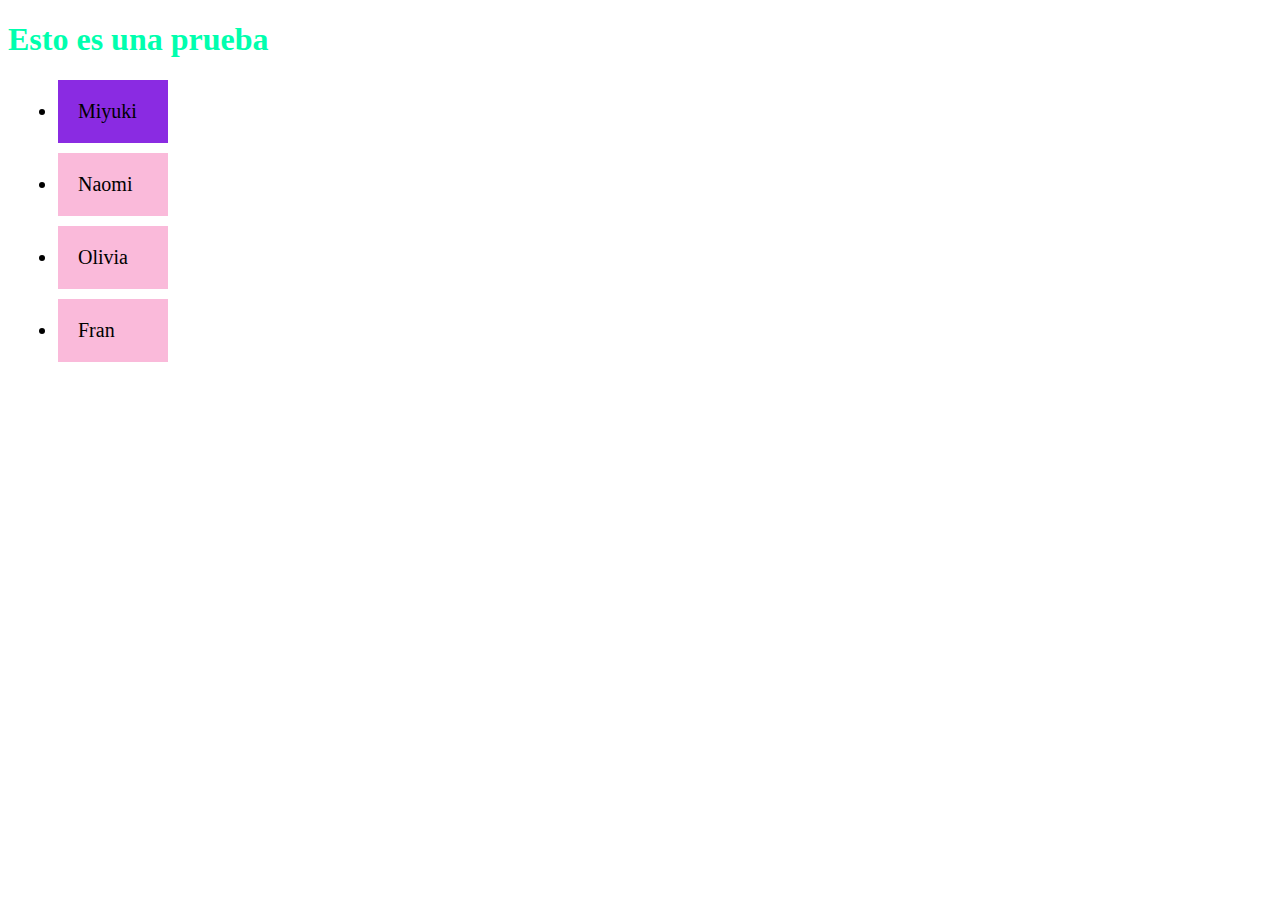
<file: index.html>
<!DOCTYPE html>
<html>
<head>
	<title>NVL-CSS-P3a</title>
	<link rel="stylesheet" type="text/css" href="style.css"> 
	<style type="text/css">
		ul li {
			background-color: #fabada;
			color: #000000;
		}
	</style>
</head>

<body>
	<h1>Esto es una prueba</h1>
	<ul>
		<li style="background-color: blueviolet;">Miyuki</li>
		<li>Naomi</li>
		<li>Olivia</li>
		<li>Fran</li>
	</ul>

</body>

</html>
</file>
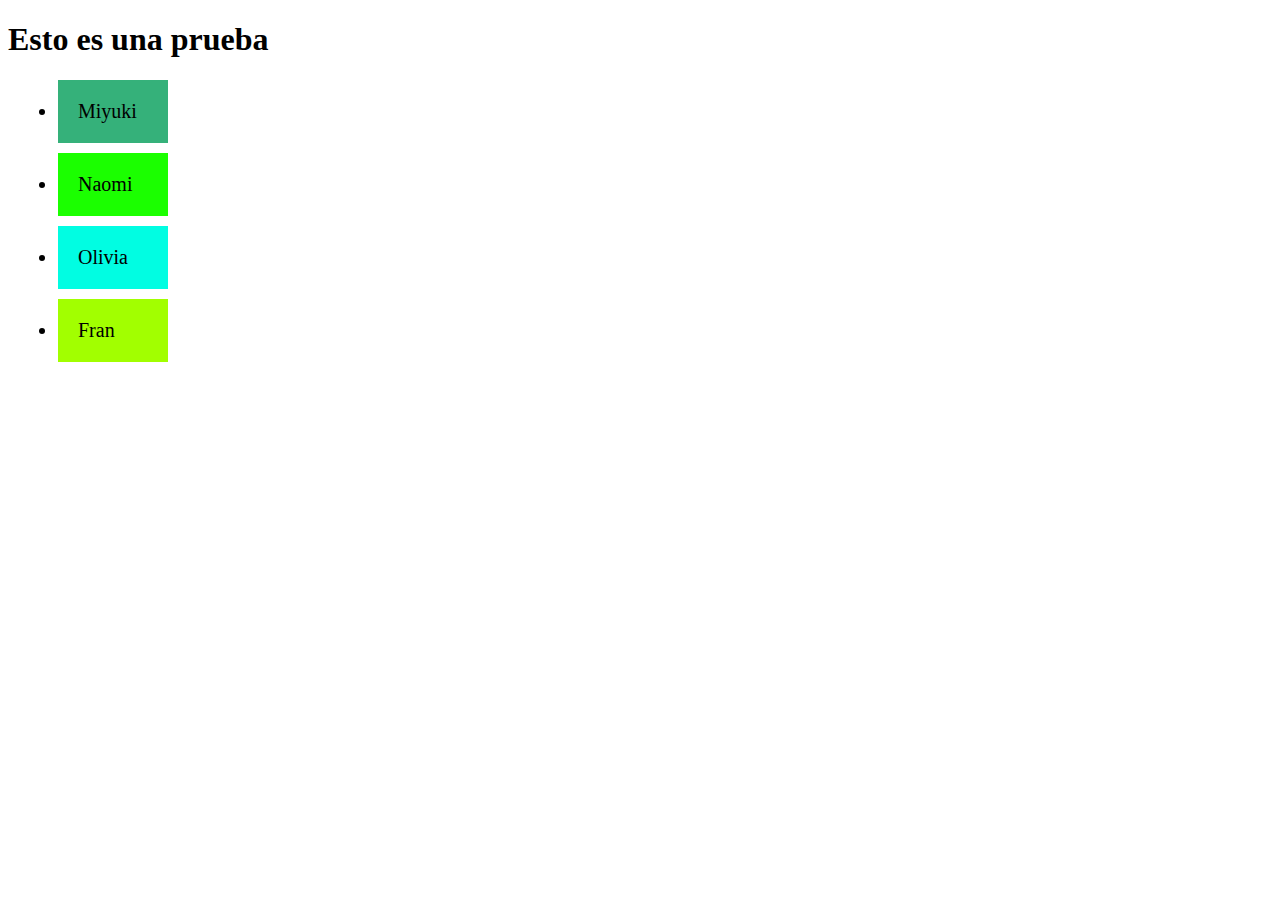
<file: prueba2.html>
<!DOCTYPE html>
<html>
<head>
<title>NVL-CSS-P3a</title>


</head>

<body>
	<h1>Esto es una prueba</h1>
	<ul>
		<li style="background-color: #35B17A; font-size:20px;width: 70px;padding: 20px;margin:10px; ">Miyuki</li>
		<li style="background-color: #1BFF00; font-size:20px;width: 70px;padding: 20px;margin:10px;  ">Naomi</li>
		<li style="background-color: #01FDE2; font-size:20px;width: 70px;padding: 20px;margin:10px;  ">Olivia</li>
		<li style="background-color: #A2FF00; font-size:20px;width: 70px;padding: 20px;margin:10px;  ">Fran</li>
	</ul>

</body>

</html>
</file>
<file: style.css>
h1{
	
	color:#00FFAE;
	border-color:#000;
}
li{
	font-size:20px;
	width: 70px;
	padding: 20px;
	margin:10px;
}
</file>
